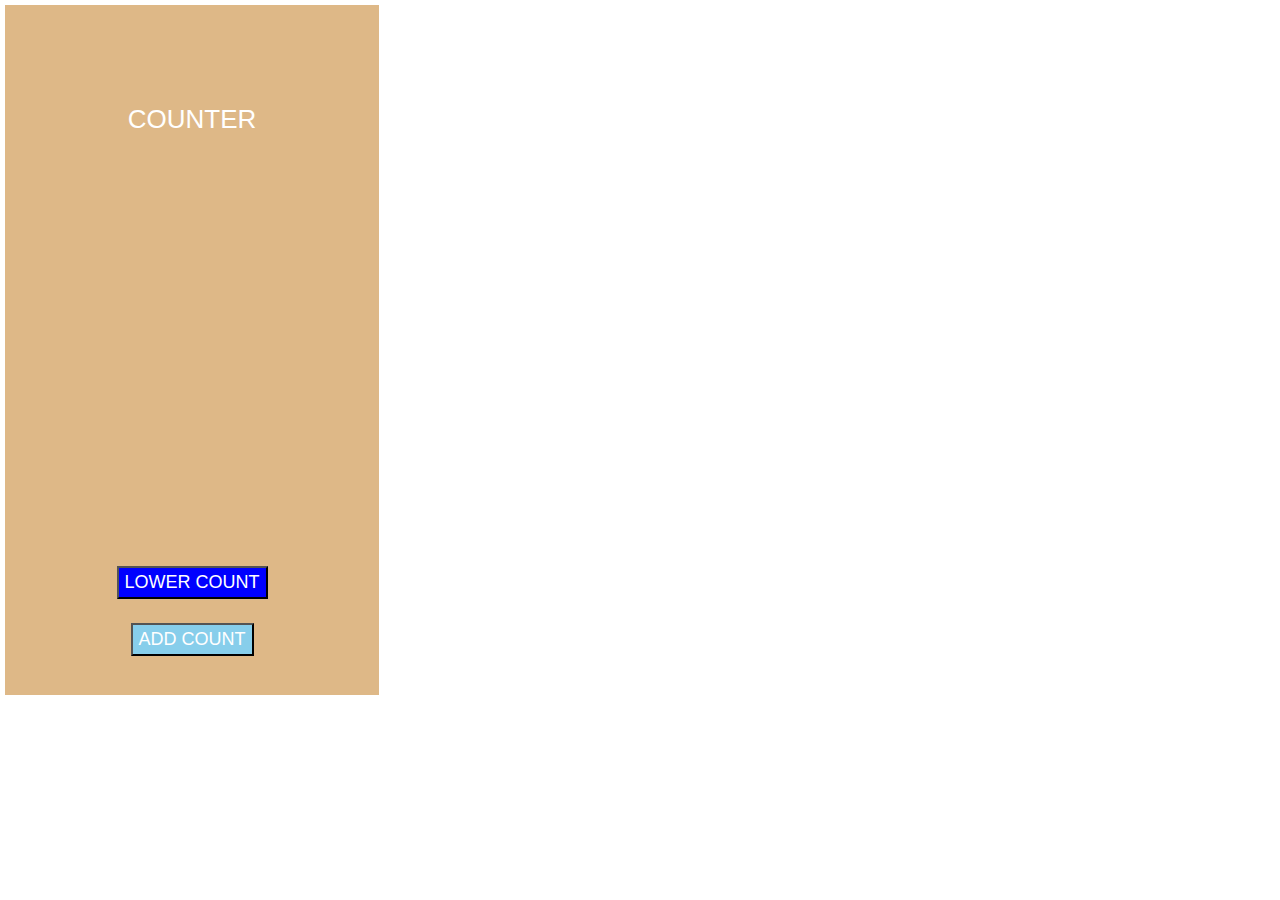
<file: index.html>
<!doctype html>
<html>
    <head>
        <meta charset="utf-8">
        <meta name="viewport" content="width=device-width, initial-scale=1, shrink-to-fit=no"/>
    
        <!-- Bootstrap CSS -->
        <link rel="stylesheet" href="css/bootstrap.min.css"/>
        <link rel="stylesheet" href="css/counter.css">
    </head>

       
       
        <body> 
            <div id="count">
                <h2> COUNTER </h2>
           <div id="template">     
           </div>
            <form id="counter">
                
                <input id="lower" type="button" value="LOWER COUNT" onclick="Lower()"> </br> </br>
           </form>
                <input id="add" type="button" value="ADD COUNT" onclick="add()"> 
            </div>
            </div>
            <script src="https://code.jquery.com/jquery-3.5.1.slim.min.js" integrity="sha384-DfXdz2htPH0lsSSs5nCTpuj/zy4C+OGpamoFVy38MVBnE+IbbVYUew+OrCXaRkfj" crossorigin="anonymous"></script>
            <script src="https://cdn.jsdelivr.net/npm/popper.js@1.16.0/dist/umd/popper.min.js" integrity="sha384-Q6E9RHvbIyZFJoft+2mJbHaEWldlvI9IOYy5n3zV9zzTtmI3UksdQRVvoxMfooAo" crossorigin="anonymous"></script>
            <script src="https://stackpath.bootstrapcdn.com/bootstrap/4.5.0/js/bootstrap.min.js" integrity="sha384-OgVRvuATP1z7JjHLkuOU7Xw704+h835Lr+6QL9UvYjZE3Ipu6Tp75j7Bh/kR0JKI" crossorigin="anonymous"></script>
            <script src="js\counter.js"></script>
        </body>
</html>
</file>
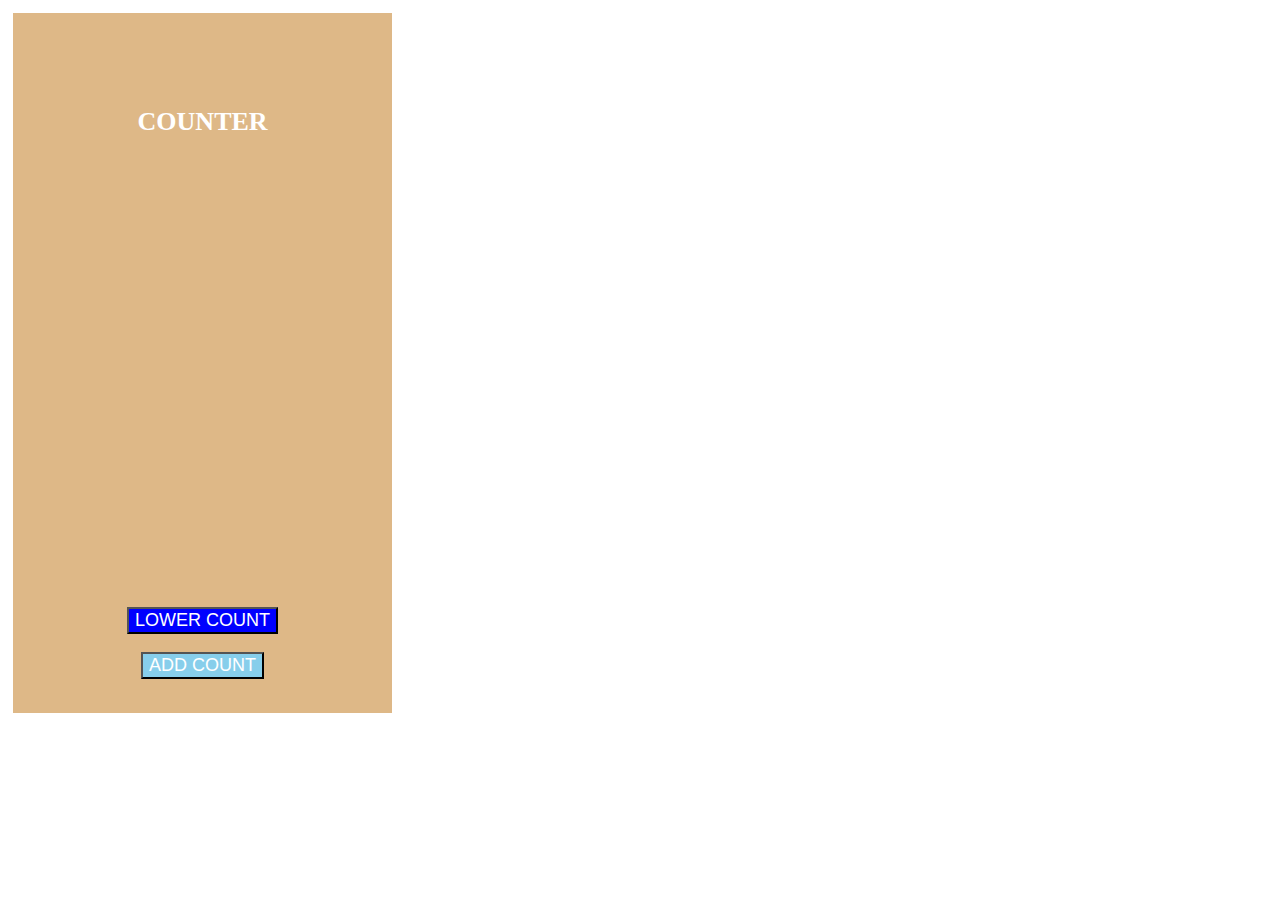
<file: html/counter.html>
<!doctype html>
<html>
    <head>

        <script type= "text/javascript" src="..\js\counter.js"> 
        </script>
        <style>@import url("../css/counter.css");
        </style>
         
    </head>
        <body> 
            <div id="count">
                <h2> COUNTER </h2>
           <div id="template">     
           </div>
            <form id="counter">
                
                <input id="lower" type="button" value="LOWER COUNT" onclick="Lower()"> </br> </br>
           </form>
                <input id="add" type="button" value="ADD COUNT" onclick="add()"> 
            </div>
            </div>
        </body>
</html>
</file>
<file: css/counter.css>
#count{background: burlywood; width:30%; height:700px;
    align-content: center;border: thick solid white;text-align: center}

#template{background: burlywood; text-align: center; font-size:70px;padding: 20px;
height:300px; width: 60%;margin-left: 20px; margin-top: 100px; margin-bottom: 30px}

h2{color: white; text-align: center; font-size: 26px;margin-top: 60px;}

#lower{background:blue;color: white;font-size: 18px; }
#add{background:skyblue;color: white; font-size: 18px;}
</file>
